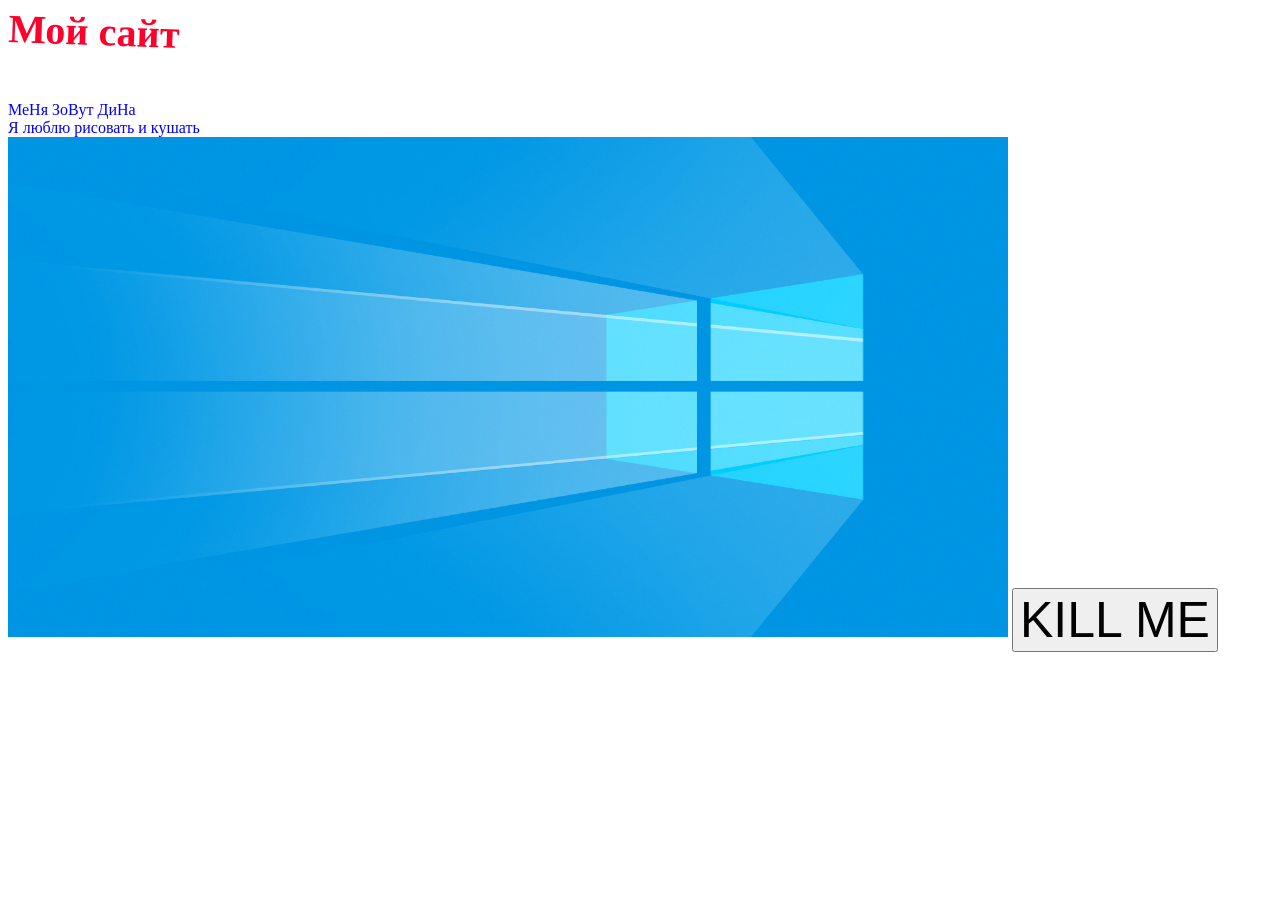
<file: index.html>
<!DOCTYPE html>
<html lang="en">
<head>
    <meta charset="UTF-8">
    <meta name="viewport" content="width=device-width, initial-scale=1.0">
    <title>Portfolio</title>
    <link rel="stylesheet" href="index.css">
</head>
<body>
    <h1 class="zagolovok zagolovok2"> Мой сайт</h1>
    <span>МеНя ЗоВут ДиНа</span>
    <br>
    <span class="zagovolok">Я люблю рисовать и кушать</span>
    <br>
    <img src="23. Windows Logo 2.jpg" alt="" width="1000px" height="500px">
    <button style="font-size: 50px;" id = "knopka"> KILL ME</button>
    <script src="index.js"></script>
</body>
</html>
</file>
<file: index.css>
.zagolovok {
    color:aqua;
    font-size:40px;
    transform:rotate(2deg);
}
.zagolovok2 {
    color:rgb(255, 0, 43);
    font-size:40px;
    transform:rotate(2deg);
}
span {
    color:blue !important;
}
</file>
<file: сайт/index.css>
.zagolovok {
    color:aqua;
    font-size:40px;
    transform:rotate(2deg);
}
.zagolovok2 {
    color:rgb(255, 0, 43);
    font-size:40px;
    transform:rotate(2deg);
}
span {
    color:blue !important;
}
</file>
